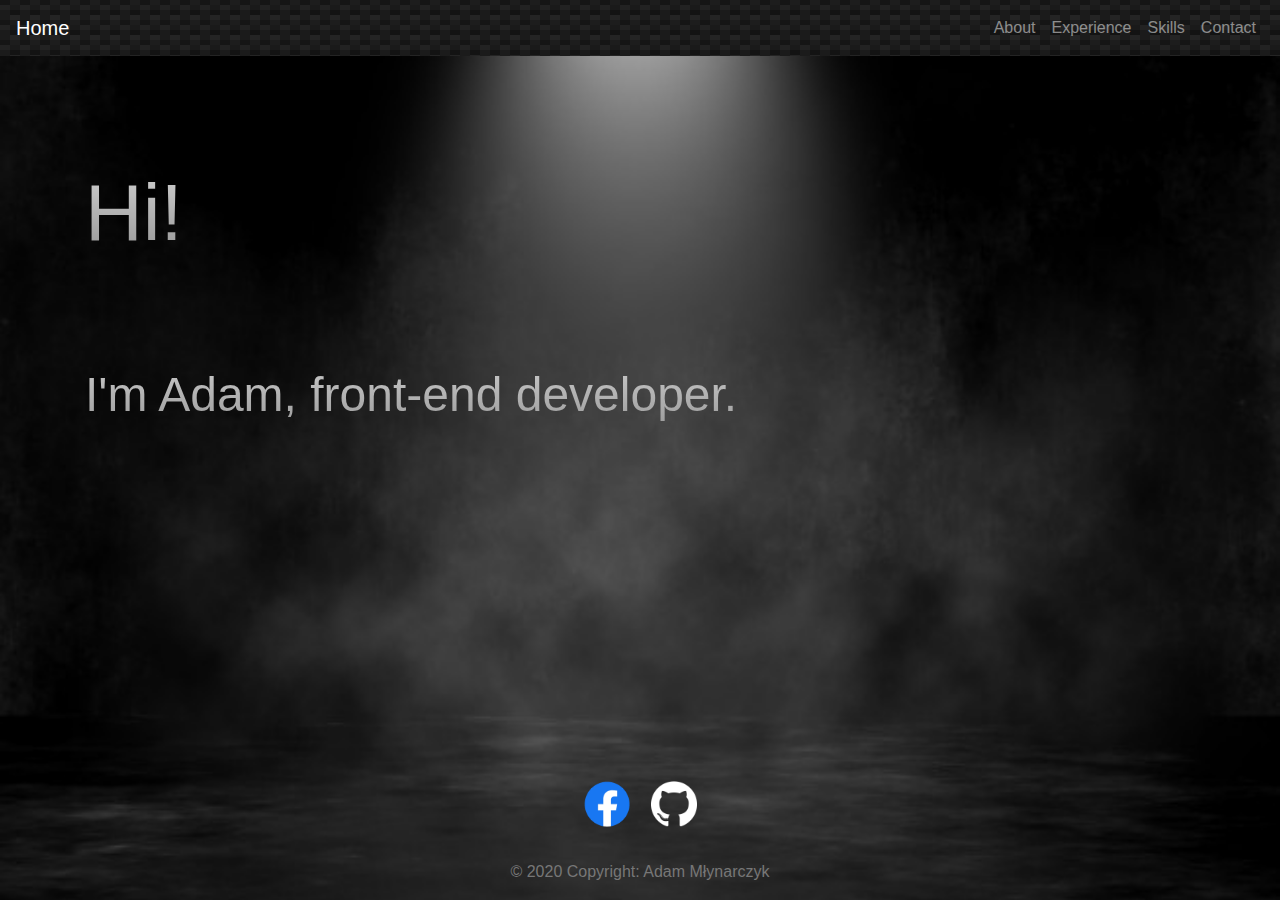
<file: index.html>
<!DOCTYPE html>
<html lang="en">

<head>
  <meta charset="UTF-8">
  <meta name="viewport" content="width=device-width, initial-scale=1.0">
  <meta http-equiv="X-UA-Compatible" content="ie=edge">
  <link rel="shortcut icon" href="img/favicon.ico">
  <link rel="stylesheet" href="https://stackpath.bootstrapcdn.com/bootstrap/4.4.1/css/bootstrap.min.css" integrity="sha384-Vkoo8x4CGsO3+Hhxv8T/Q5PaXtkKtu6ug5TOeNV6gBiFeWPGFN9MuhOf23Q9Ifjh" crossorigin="anonymous">
  <link rel="stylesheet" href="style.css">
  <title>Portfolio Adam Młynarczyk</title>
</head>

<body>

  <div class="container-fluid d-flex h-100 flex-column">
    <div class="row">
      <nav class="navbar navbar-expand-md navbar-dark">
        <a class="navbar-brand" href="index.html">Home</a>

        <button class="navbar-toggler" type="button" data-toggle="collapse" data-target="#collapsibleNavbar">
          <span class="navbar-toggler-icon"></span>
        </button>

        <div class="collapse navbar-collapse" id="collapsibleNavbar">
          <ul class="navbar-nav ml-auto">
            <li class="nav-item">
              <a class="nav-link" href="about.html">About</a>
            </li>
            <li class="nav-item">
              <a class="nav-link" href="experience.html">Experience</a>
            </li>
            <li class="nav-item">
              <a class="nav-link" href="skills.html">Skills</a>
            </li>
            <li class="nav-item">
              <a class="nav-link" href="contact.html">Contact</a>
            </li>
          </ul>
        </div>
      </nav>
    </div>

    <div class="row bg-light flex-fill d-flex justify-content-start">
      <div class="jumbotron jumbotron-fluid flex-grow">
        <div class="container">
          <h1 class="display-3">Hi! </h1>
          <p class="lead">I'm Adam, front-end developer.</p>
        </div>
        <footer class="page-footer font-small special-color-dark pt-4">
          <div class="container">
            <ul class="list-unstyled list-inline text-center">
              <li class="list-inline-item">
                <a class="btn-floating mx-1" href='https://www.facebook.com/profile.php?id=100011598091427'>
                  <img class="media-icon-fb" src="img/fb.png" alt="">
                </a>
              </li>
              <li class="list-inline-item">
                <a class="btn-floating mx-1" href='https://github.com/mlynek600'>
                  <img class="media-icon-gh" src="img/gh.png" alt="">
                </a>
              </li>
            </ul>
          </div>
          <div class="footer-copyright text-center py-3">© 2020 Copyright: Adam Młynarczyk</div>
        </footer>
      </div>
    </div>
  </div>

  <script src="https://code.jquery.com/jquery-3.4.1.slim.min.js" integrity="sha384-J6qa4849blE2+poT4WnyKhv5vZF5SrPo0iEjwBvKU7imGFAV0wwj1yYfoRSJoZ+n" crossorigin="anonymous"></script>
  <script src="https://cdn.jsdelivr.net/npm/popper.js@1.16.0/dist/umd/popper.min.js" integrity="sha384-Q6E9RHvbIyZFJoft+2mJbHaEWldlvI9IOYy5n3zV9zzTtmI3UksdQRVvoxMfooAo" crossorigin="anonymous"></script>
  <script src="https://stackpath.bootstrapcdn.com/bootstrap/4.4.1/js/bootstrap.min.js" integrity="sha384-wfSDF2E50Y2D1uUdj0O3uMBJnjuUD4Ih7YwaYd1iqfktj0Uod8GCExl3Og8ifwB6" crossorigin="anonymous"></script>
</body>

</html>
</file>
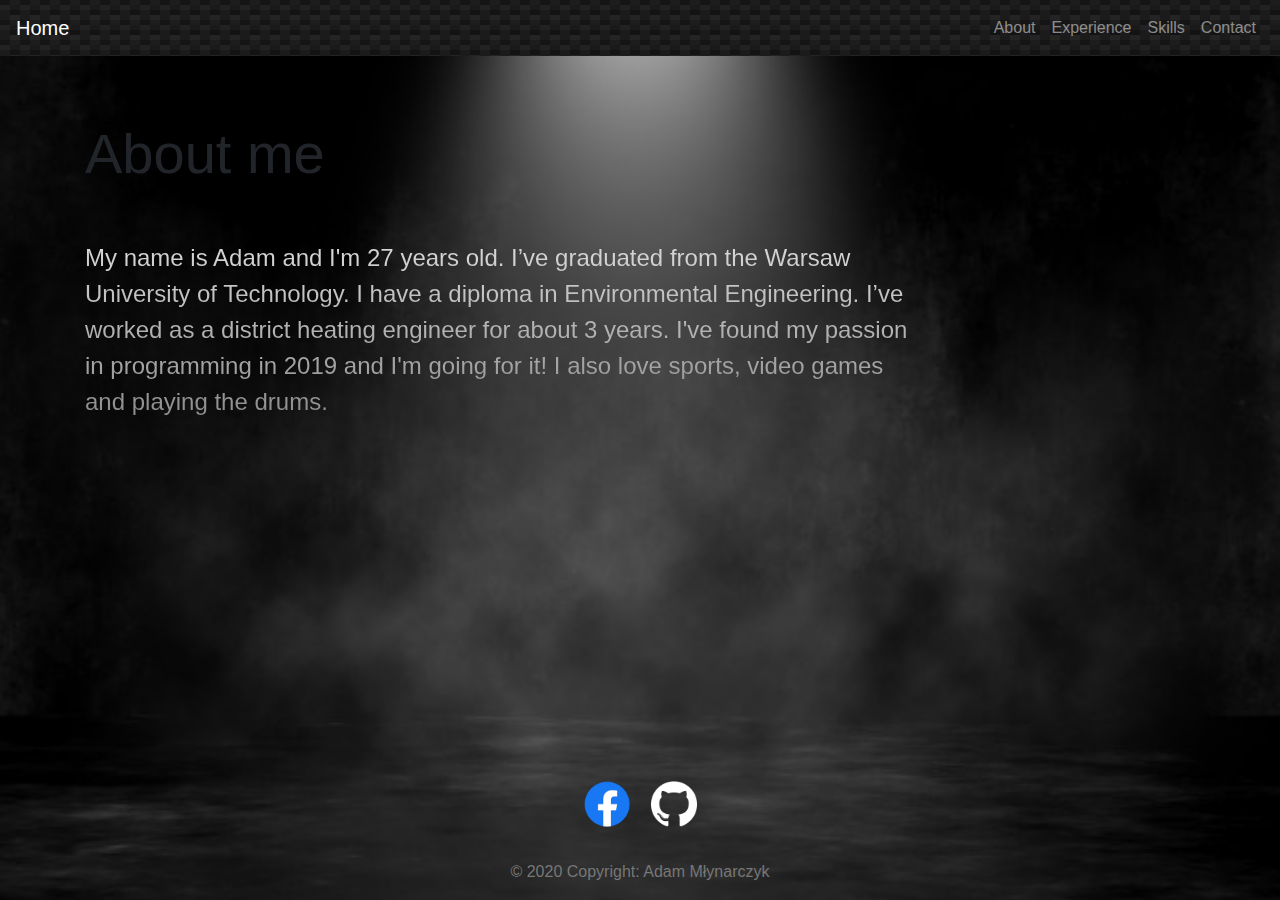
<file: about.html>
<!DOCTYPE html>
<html lang="en">

<head>
  <meta charset="UTF-8">
  <meta name="viewport" content="width=device-width, initial-scale=1.0">
  <meta http-equiv="X-UA-Compatible" content="ie=edge">
  <link rel="shortcut icon" href="img/favicon.ico">
  <link rel="stylesheet" href="https://stackpath.bootstrapcdn.com/bootstrap/4.4.1/css/bootstrap.min.css" integrity="sha384-Vkoo8x4CGsO3+Hhxv8T/Q5PaXtkKtu6ug5TOeNV6gBiFeWPGFN9MuhOf23Q9Ifjh" crossorigin="anonymous">
  <link rel="stylesheet" href="style.css">
  <title>Portfolio Adam Młynarczyk</title>
</head>

<body>
  <div class="container-fluid d-flex h-100 flex-column">
    <div class="row">
      <nav class="navbar navbar-expand-md navbar-dark">
        <a class="navbar-brand" href="index.html">Home</a>

        <button class="navbar-toggler" type="button" data-toggle="collapse" data-target="#collapsibleNavbar">
          <span class="navbar-toggler-icon"></span>
        </button>

        <div class="collapse navbar-collapse" id="collapsibleNavbar">
          <ul class="navbar-nav ml-auto">
            <li class="nav-item">
              <a class="nav-link" href="about.html">About</a>
            </li>
            <li class="nav-item">
              <a class="nav-link" href="experience.html">Experience</a>
            </li>
            <li class="nav-item">
              <a class="nav-link" href="skills.html">Skills</a>
            </li>
            <li class="nav-item">
              <a class="nav-link" href="contact.html">Contact</a>
            </li>
          </ul>
        </div>
      </nav>
    </div>

    <div class="row bg-light flex-fill d-flex justify-content-start">
      <div class="jumbotron jumbotron-fluid flex-grow">
        <div class="container" id="about">
          <h1 class="display-4">About me</h1>
          <div class="row">
            <p class="lead col-9 about-me-text">My name is Adam and I'm 27 years old. I’ve graduated from
              the Warsaw University of Technology. I have a diploma in Environmental Engineering.
              I’ve worked as a district heating engineer for about 3 years. I've found
              my passion in programming in 2019 and I'm going for it! I also love sports, video games
              and playing the drums.</p>
          </div>
        </div>
        <footer class="page-footer font-small special-color-dark pt-4">
          <div class="container">
            <ul class="list-unstyled list-inline text-center">
              <li class="list-inline-item">
                <a class="btn-floating mx-1" href='https://www.facebook.com/profile.php?id=100011598091427'>
                  <img class="media-icon-fb" src="img/fb.png" alt="">
                </a>
              </li>
              <li class="list-inline-item">
                <a class="btn-floating mx-1" href='https://github.com/mlynek600'>
                  <img class="media-icon-gh" src="img/gh.png" alt="">
                </a>
              </li>
            </ul>
          </div>
          <div class="footer-copyright text-center py-3">© 2020 Copyright: Adam Młynarczyk</div>
        </footer>
      </div>
    </div>
  </div>

  <script src="https://code.jquery.com/jquery-3.4.1.slim.min.js" integrity="sha384-J6qa4849blE2+poT4WnyKhv5vZF5SrPo0iEjwBvKU7imGFAV0wwj1yYfoRSJoZ+n" crossorigin="anonymous"></script>
  <script src="https://cdn.jsdelivr.net/npm/popper.js@1.16.0/dist/umd/popper.min.js" integrity="sha384-Q6E9RHvbIyZFJoft+2mJbHaEWldlvI9IOYy5n3zV9zzTtmI3UksdQRVvoxMfooAo" crossorigin="anonymous"></script>
  <script src="https://stackpath.bootstrapcdn.com/bootstrap/4.4.1/js/bootstrap.min.js" integrity="sha384-wfSDF2E50Y2D1uUdj0O3uMBJnjuUD4Ih7YwaYd1iqfktj0Uod8GCExl3Og8ifwB6" crossorigin="anonymous"></script>
</body>

</html>
</file>
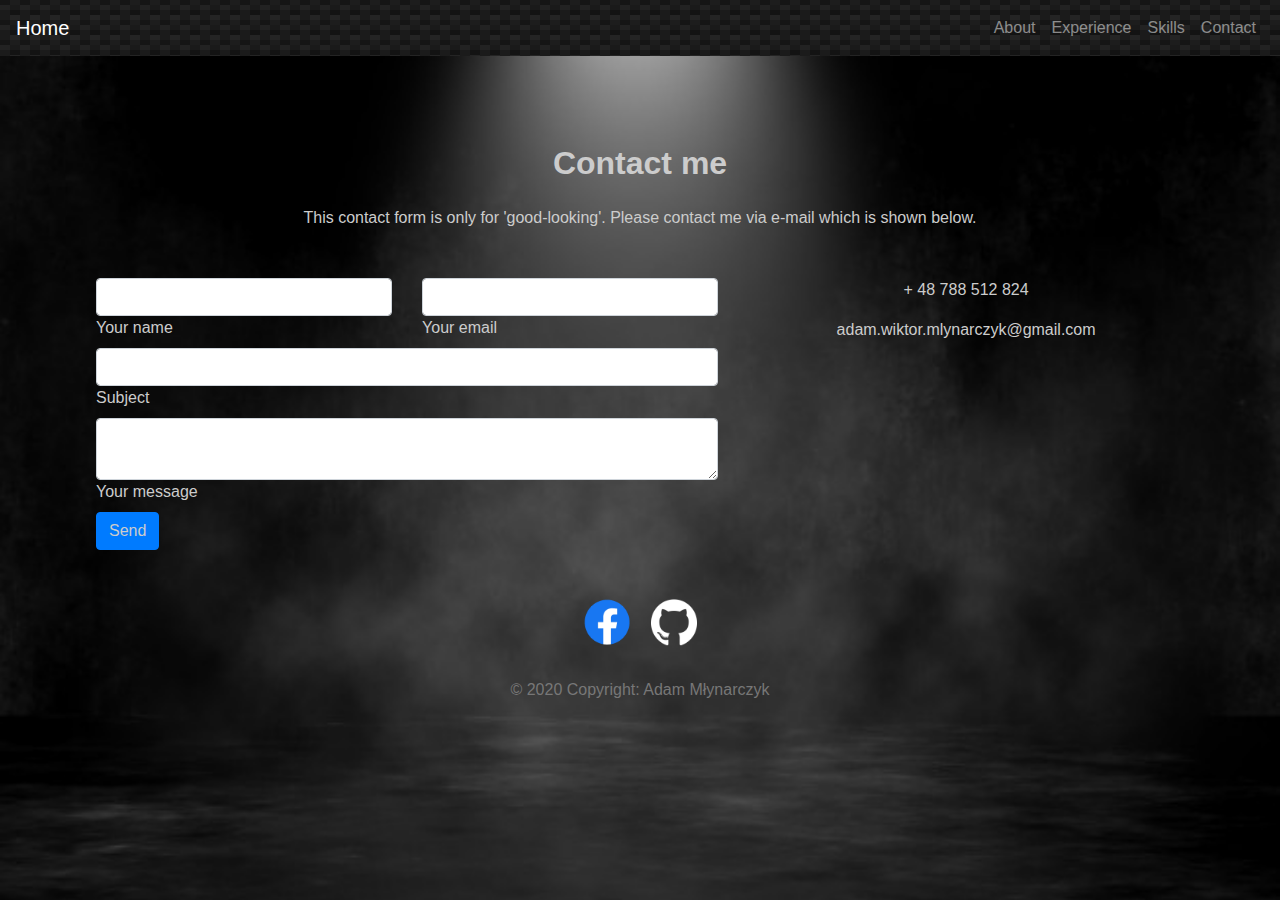
<file: contact.html>
<!DOCTYPE html>
<html lang="en">

<head>
  <meta charset="UTF-8">
  <meta name="viewport" content="width=device-width, initial-scale=1.0">
  <meta http-equiv="X-UA-Compatible" content="ie=edge">
  <link rel="shortcut icon" href="img/favicon.ico">
  <link rel="stylesheet" href="https://stackpath.bootstrapcdn.com/bootstrap/4.4.1/css/bootstrap.min.css" integrity="sha384-Vkoo8x4CGsO3+Hhxv8T/Q5PaXtkKtu6ug5TOeNV6gBiFeWPGFN9MuhOf23Q9Ifjh" crossorigin="anonymous">
  <link rel="stylesheet" href="style.css">
  <title>Portfolio Adam Młynarczyk</title>
</head>

<body>
  <div class="container-fluid d-flex h-100 flex-column">
    <div class="row">
      <nav class="navbar navbar-expand-md navbar-dark">
        <a class="navbar-brand" href="index.html">Home</a>

        <button class="navbar-toggler" type="button" data-toggle="collapse" data-target="#collapsibleNavbar">
          <span class="navbar-toggler-icon"></span>
        </button>

        <div class="collapse navbar-collapse" id="collapsibleNavbar">
          <ul class="navbar-nav ml-auto">
            <li class="nav-item">
              <a class="nav-link" href="about.html">About</a>
            </li>
            <li class="nav-item">
              <a class="nav-link" href="experience.html">Experience</a>
            </li>
            <li class="nav-item">
              <a class="nav-link" href="skills.html">Skills</a>
            </li>
            <li class="nav-item">
              <a class="nav-link" href="contact.html">Contact</a>
            </li>
          </ul>
        </div>
      </nav>
    </div>

    <div class="row bg-light flex-fill d-flex justify-content-start">
      <div class="jumbotron jumbotron-fluid flex-grow">

        <section class="mb-4 contact-form">
          <h2 class="h1-responsive font-weight-bold text-center my-4">Contact me</h2>
          <p class="text-center w-responsive mx-auto mb-5">This contact form is only for 'good-looking'. Please contact me via e-mail which is shown below.</p>
          <div class="row">
            <div class="col-md-7 mb-md-0 mb-5">
              <form id="contact-form" name="contact-form" action="" method="POST">
                <div class="row">
                  <div class="col-md-6">
                    <div class="md-form mb-0">
                      <input type="text" id="name" name="name" class="form-control">
                      <label for="name" class="">Your name</label>
                    </div>
                  </div>
                  <div class="col-md-6">
                    <div class="md-form mb-0">
                      <input type="text" id="email" name="email" class="form-control">
                      <label for="email" class="">Your email</label>
                    </div>
                  </div>
                </div>
                <div class="row">
                  <div class="col-md-12">
                    <div class="md-form mb-0">
                      <input type="text" id="subject" name="subject" class="form-control">
                      <label for="subject" class="">Subject</label>
                    </div>
                  </div>
                </div>
                <div class="row">
                  <div class="col-md-12">
                    <div class="md-form">
                      <textarea type="text" id="message" name="message" rows="2" class="form-control md-textarea"></textarea>
                      <label for="message">Your message</label>
                    </div>
                  </div>
                </div>
              </form>

              <div class="text-center text-md-left">
                <a class="btn btn-primary" >Send</a>
              </div>
              <div class="status"></div>
            </div>
              <div class="col-md-5 text-center">
              <ul class="list-unstyled mb-0 mail">
                <li><i class="fas fa-phone mt-4 fa-2x"></i>
                  <p>+ 48 788 512 824</p>
                </li>
                <li><i class="fas fa-envelope mt-4 fa-2x"></i>
                  <p>adam.wiktor.mlynarczyk@gmail.com</p>
                </li>
              </ul>
            </div>
          </div>
        </section>

        <footer class="page-footer font-small special-color-dark pt-4 footer-contact">
          <div class="container">
            <ul class="list-unstyled list-inline text-center">
              <li class="list-inline-item">
                <a class="btn-floating mx-1" href='https://www.facebook.com/profile.php?id=100011598091427'>
                  <img class="media-icon-fb" src="img/fb.png" alt="">
                </a>
              </li>
              <li class="list-inline-item">
                <a class="btn-floating mx-1" href='https://github.com/mlynek600'>
                  <img class="media-icon-gh" src="img/gh.png" alt="">
                </a>
              </li>
            </ul>
          </div>
          <div class="footer-copyright text-center py-3">© 2020 Copyright: Adam Młynarczyk</div>
        </footer>

      </div>
    </div>
  </div>

  <script src="https://code.jquery.com/jquery-3.4.1.slim.min.js" integrity="sha384-J6qa4849blE2+poT4WnyKhv5vZF5SrPo0iEjwBvKU7imGFAV0wwj1yYfoRSJoZ+n" crossorigin="anonymous"></script>
  <script src="https://cdn.jsdelivr.net/npm/popper.js@1.16.0/dist/umd/popper.min.js" integrity="sha384-Q6E9RHvbIyZFJoft+2mJbHaEWldlvI9IOYy5n3zV9zzTtmI3UksdQRVvoxMfooAo" crossorigin="anonymous"></script>
  <script src="https://stackpath.bootstrapcdn.com/bootstrap/4.4.1/js/bootstrap.min.js" integrity="sha384-wfSDF2E50Y2D1uUdj0O3uMBJnjuUD4Ih7YwaYd1iqfktj0Uod8GCExl3Og8ifwB6" crossorigin="anonymous"></script>
</body>

</html>
</file>
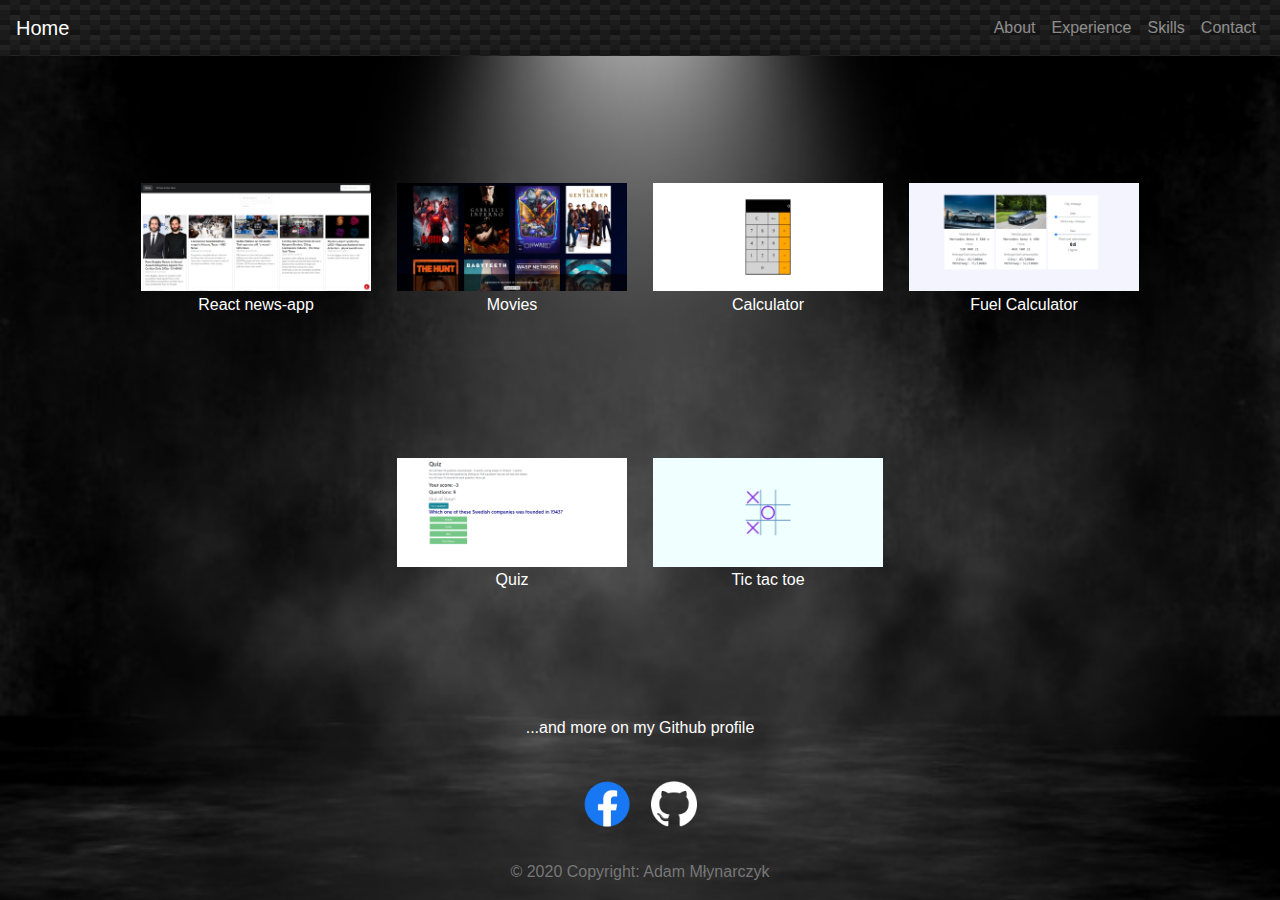
<file: experience.html>
<!DOCTYPE html>
<html lang="en">
  <head>
    <meta charset="UTF-8" />
    <meta name="viewport" content="width=device-width, initial-scale=1.0" />
    <meta http-equiv="X-UA-Compatible" content="ie=edge" />
    <link rel="shortcut icon" href="img/favicon.ico" />
    <link
      rel="stylesheet"
      href="https://stackpath.bootstrapcdn.com/bootstrap/4.4.1/css/bootstrap.min.css"
      integrity="sha384-Vkoo8x4CGsO3+Hhxv8T/Q5PaXtkKtu6ug5TOeNV6gBiFeWPGFN9MuhOf23Q9Ifjh"
      crossorigin="anonymous"
    />
    <link rel="stylesheet" href="style.css" />
    <title>Portfolio Adam Młynarczyk</title>
  </head>

  <body>
    <div class="container-fluid d-flex h-100 flex-column">
      <div class="row">
        <nav class="navbar navbar-expand-md navbar-dark">
          <a class="navbar-brand" href="index.html">Home</a>

          <button
            class="navbar-toggler"
            type="button"
            data-toggle="collapse"
            data-target="#collapsibleNavbar"
          >
            <span class="navbar-toggler-icon"></span>
          </button>

          <div class="collapse navbar-collapse" id="collapsibleNavbar">
            <ul class="navbar-nav ml-auto">
              <li class="nav-item">
                <a class="nav-link" href="about.html">About</a>
              </li>
              <li class="nav-item">
                <a class="nav-link" href="experience.html">Experience</a>
              </li>
              <li class="nav-item">
                <a class="nav-link" href="skills.html">Skills</a>
              </li>
              <li class="nav-item">
                <a class="nav-link" href="contact.html">Contact</a>
              </li>
            </ul>
          </div>
        </nav>
      </div>

      <div class="row bg-light flex-fill d-flex justify-content-start">
        <div class="jumbotron jumbotron-fluid flex-grow">
          <div class="container projects">
            <div class="project1">
              <a href="https://github.com/mlynek600/react-news-app">
                <img class="project-img" src="img/news.png" alt="" />
              </a>
              <p class="project-name">React news-app</p>
            </div>
            <div class="project2">
              <a href="https://github.com/mlynek600/movies">
                <img class="project-img" src="img/movies.png" alt="" />
              </a>
              <p class="project-name">Movies</p>
            </div>
            <div class="project3">
              <a href="https://github.com/mlynek600/calculator">
                <img class="project-img" src="img/calculator.png" alt="" />
              </a>
              <p class="project-name">Calculator</p>
            </div>
            <div class="project4">
              <a href="https://github.com/mlynek600/fuel-calculator">
                <img class="project-img" src="img/fuel.png" alt="" />
              </a>
              <p class="project-name">Fuel Calculator</p>
            </div>
            <div class="project5">
              <a href="https://github.com/mlynek600/quiz">
                <img class="project-img" src="img/quiz.png" alt="" />
              </a>
              <p class="project-name">Quiz</p>
            </div>
            <div class="project6">
              <a href="https://github.com/mlynek600/tic-tac-toe">
                <img class="project-img" src="img/tic.png" alt="" />
              </a>
              <p class="project-name">Tic tac toe</p>
            </div>
          </div>
          <p class="more">...and more on my Github profile</p>

          <footer
            class="page-footer font-small special-color-dark pt-4 footer-experience"
          >
            <div class="container">
              <ul class="list-unstyled list-inline text-center">
                <li class="list-inline-item">
                  <a
                    class="btn-floating mx-1"
                    href="https://www.facebook.com/profile.php?id=100011598091427"
                  >
                    <img class="media-icon-fb" src="img/fb.png" alt="" />
                  </a>
                </li>
                <li class="list-inline-item">
                  <a
                    class="btn-floating mx-1"
                    href="https://github.com/mlynek600"
                  >
                    <img class="media-icon-gh" src="img/gh.png" alt="" />
                  </a>
                </li>
              </ul>
            </div>
            <div class="footer-copyright text-center py-3">
              © 2020 Copyright: Adam Młynarczyk
            </div>
          </footer>
        </div>
      </div>
    </div>

    <script
      src="https://code.jquery.com/jquery-3.4.1.slim.min.js"
      integrity="sha384-J6qa4849blE2+poT4WnyKhv5vZF5SrPo0iEjwBvKU7imGFAV0wwj1yYfoRSJoZ+n"
      crossorigin="anonymous"
    ></script>
    <script
      src="https://cdn.jsdelivr.net/npm/popper.js@1.16.0/dist/umd/popper.min.js"
      integrity="sha384-Q6E9RHvbIyZFJoft+2mJbHaEWldlvI9IOYy5n3zV9zzTtmI3UksdQRVvoxMfooAo"
      crossorigin="anonymous"
    ></script>
    <script
      src="https://stackpath.bootstrapcdn.com/bootstrap/4.4.1/js/bootstrap.min.js"
      integrity="sha384-wfSDF2E50Y2D1uUdj0O3uMBJnjuUD4Ih7YwaYd1iqfktj0Uod8GCExl3Og8ifwB6"
      crossorigin="anonymous"
    ></script>
  </body>
</html>
</file>
<file: style.css>
.navbar {
  background:
    linear-gradient(27deg, #151515 5px, transparent 5px) 0 5px,
    linear-gradient(207deg, #151515 5px, transparent 5px) 10px 0px,
    linear-gradient(27deg, #222 5px, transparent 5px) 0px 10px,
    linear-gradient(207deg, #222 5px, transparent 5px) 10px 5px,
    linear-gradient(90deg, #1b1b1b 10px, transparent 10px),
    linear-gradient(#1d1d1d 25%, #1a1a1a 25%, #1a1a1a 50%, transparent 50%, transparent 75%, #242424 75%, #242424);
  background-color: #131313;
  background-size: 20px 20px;
}

.jumbotron {
  background-image: url(img/background.jpg);
  background-size: cover;
  margin-bottom: 0;
  width: 100%;
  padding-bottom: 0;
  display: flex;
  flex-direction: column;
}

.container {
  flex-grow: 1;
}

.lead, .display-3 {
  padding-top: 5vh;
  padding-bottom: 5vh;
  font-size: 5rem;
  background: -webkit-linear-gradient(#eee, #777);
  -webkit-background-clip: text;
  -webkit-text-fill-color: transparent;
  animation-name: anime;
  animation-duration: 4s;
}

.lead {
  font-size: 3rem;
}

@keyframes anime {
  from {
    opacity: 0.2;
  }

  to {
    opacity: 1;
  }
}

body, html {
  height: 100%;
}

nav {
  width: 100%;
}

.footer-copyright {
  color: #777;
}

.media-icon-fb {
  height: 3rem;
}

.media-icon-gh {
  height: 2.9rem;
}

.media-icon-fb:hover {
  transform: rotate(-20deg);
}

.media-icon-gh:hover {
  transform: rotate(20deg);
}

.about-me-text {
  font-size: 1.5rem;
}

.project-img {
  width: 20vw;
  padding: 0.8rem;
  padding-top: 0;
  padding-bottom: 0.1rem;
}

.project-img:hover {
  filter: grayscale(100%);
  transition: filter 0.5s linear;
}

.projects {
  display: flex;
  flex-wrap: wrap;
  align-items: center;
  justify-content: center;
}

.project-name {
  color: white;
  text-align: center;
}

.more {
  color: white;
  text-align: center;
  margin-top: 5vh;
  animation-name: anime;
  animation-duration: 4s;
}

.skills-container {
  padding-left: 5vw;
  color: #ccc;
  font-family: monospace;
  font-size: 1.3rem;
}

.skills {
  list-style: none;
  animation-name: anime;
  animation-duration: 4s;
}

.contact-form {
  color: #ccc;
  width: 85%;
  margin: 0 auto;
  left: 0;
  right: 0;
}

.soon {
  color: #777;
}

.mail:hover {
  color: #fff;
  font-size: 1.1rem;
}

@media (max-width: 1000px) {
  .project-img {
    width: 30vw;
  }
}

@media (max-width: 600px) {
  html {
    font-size: 80%
  }

  .project-img {
    width: 50vw;
  }
}
</file>
